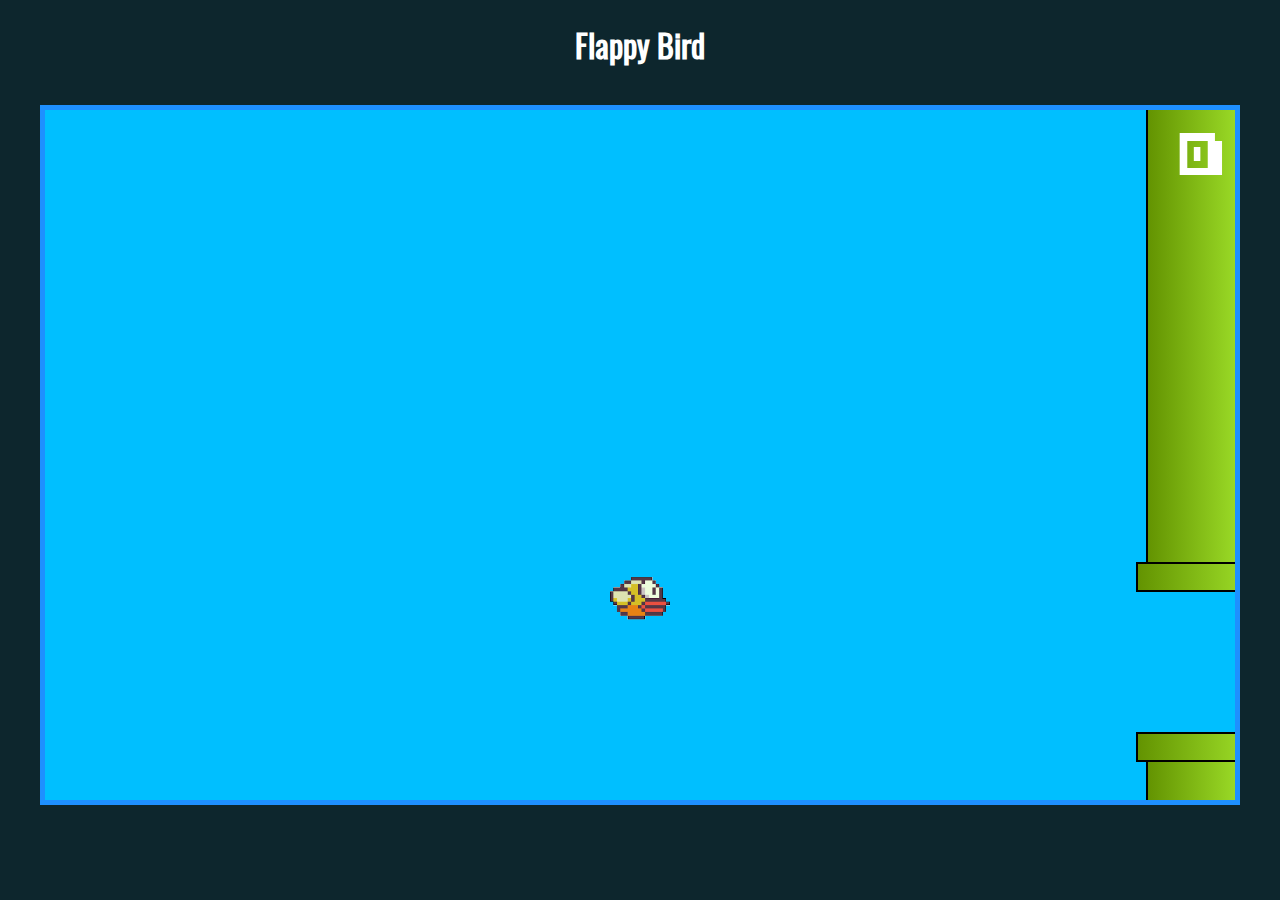
<file: flappy bird/flappy.html>
<!DOCTYPE html>
<html>

<head>
    <meta charset="UTF-8">
    <title>Flappy Bird</title>
    <link rel="stylesheet" href="css/estilo.css">
    <link rel="stylesheet" href="css/flappy.css">
</head>

<body class="conteudo">
    <h1>Flappy Bird</h1>
    <div wm-flappy></div>
    <script src="js/flappy.js"></script>
</body>

</html>
</file>
<file: flappy bird/css/estilo.css>
@font-face {
    font-family: 'Oswald';
    src: url('../fonts/Oswald-Regular.ttf') format('truetype');
}

* {
    font-family: 'Oswald', sans-serif;
}

html {
    height: 100%;
}

body {
    margin: 0;
    background-color: #0D262D;
    color: #fff;
    height: 100%;
}

.conteudo {
    display: flex;
    flex-direction: column;
    align-items: center;
    min-height: 100%;
}

.exercicio div {
    font-size: 3em;
    border: solid 5px #fff;
    padding: 20px 40px;
    margin: 10px;
}

.exercicio div:nth-of-type(1) {/*div1*/
    background-color: darkgoldenrod;
}

.exercicio div:nth-of-type(2) {/*div2*/
    background-color: crimson;
}

.exercicio div:nth-of-type(3) {/*div3..*/
    background-color: darkcyan;
}

.exercicio div:nth-of-type(4) {
    background-color: darkorchid;
}

.exercicio .destaque {/*destaque conectado ao id js*/
    border: solid 10px greenyellow;/*borda verde, solida grossura 10px*/
    color: greenyellow;/*cor*/
    font-weight: bold;/*especifica o peso ou a intensidade da fonte,negrito destacar*/
}
</file>
<file: flappy bird/css/flappy.css>
* {
    box-sizing: border-box;/*tamanho da caixa:borda forma*/
}

@font-face {
    font-family: 'Pixel';/*fonte pixel /*muda corpo site as letras font family*/
    src: url('../fonts/Pixel.ttf');/*font baixada pronta conectada por css com src importando*/
}

[wm-flappy] {/*estilo wm-flappy a div css edição*/
    position: relative;/*posiciona o elemento em relação a si mesmo. Ou seja, o ponto zero será o canto superior esquerdo, e ele começará a contar a partir dali.*/
    border: 5px solid dodgerblue;/*borda detalhes solido e azul mais forte*/
    height: 700px;/*altura*/
    width: 1200px;/*largura*/
    margin: 15px;/*espaçamento do titulo e div*/
    background-color: deepskyblue;/*cor azul da tala*/
    overflow: hidden;/*qualquer item fora da div vai ser escondida */
}

.passaro {/*passaro bird*/
    position: absolute;/*absolute para ficar a frente das outras positions visivel dentro da div*/
    width: 60px;/*largura png passaro*/
    left: calc(50% - 30px);/*posiciona a esquerda da tela 50%meio da tela menos 30px*/
}

.par-de-barreiras {/*par de barreiras*/
    position: absolute;
    top: 0;/*alinhado com topo*/
    height: 100%;/*altura ocupa toda*/
    display: flex;/*convertendo todos os elementos filhos, os Flex Itens, para se comportarem como caixas flexíveis.*/
    flex-direction: column;/*organiza na vertical a coluna*/
    justify-content: space-between;/*espaçamento entre os dois*/
}

.barreira {/*barreira propria alinha mais no centro*/
    display: flex;
    flex-direction: column;
    align-items: center;
}

.barreira .borda {/*borda ou ponta do cano verde apenas*/
    height: 30px;
    width: 130px;
    background: linear-gradient(90deg, #639301, #A5E82E);/*cor possui duas misturadas barreira cano*/
    border: 2px solid #000;/*borda preta fina 2px*/
}

.barreira .corpo {/*corpo do cano verde*/
    height: 150px;
    width: 110px;
    background: linear-gradient(90deg, #639301, #A5E82E);
    border-left: 2px solid #000;
    border-right: 2px solid #000;
}

.progresso {/*progresso numeração de pontos*/
    position: absolute;
    top: 10px;
    right: 10px;/*direita e topo */
    font-family: Pixel;/*fonte pixel letra*/
    font-size: 70px;/*tamanho do numero*/
    z-index: 100;/*para a numeração ficar a frente do canos visivel sempre*/
}
</file>
